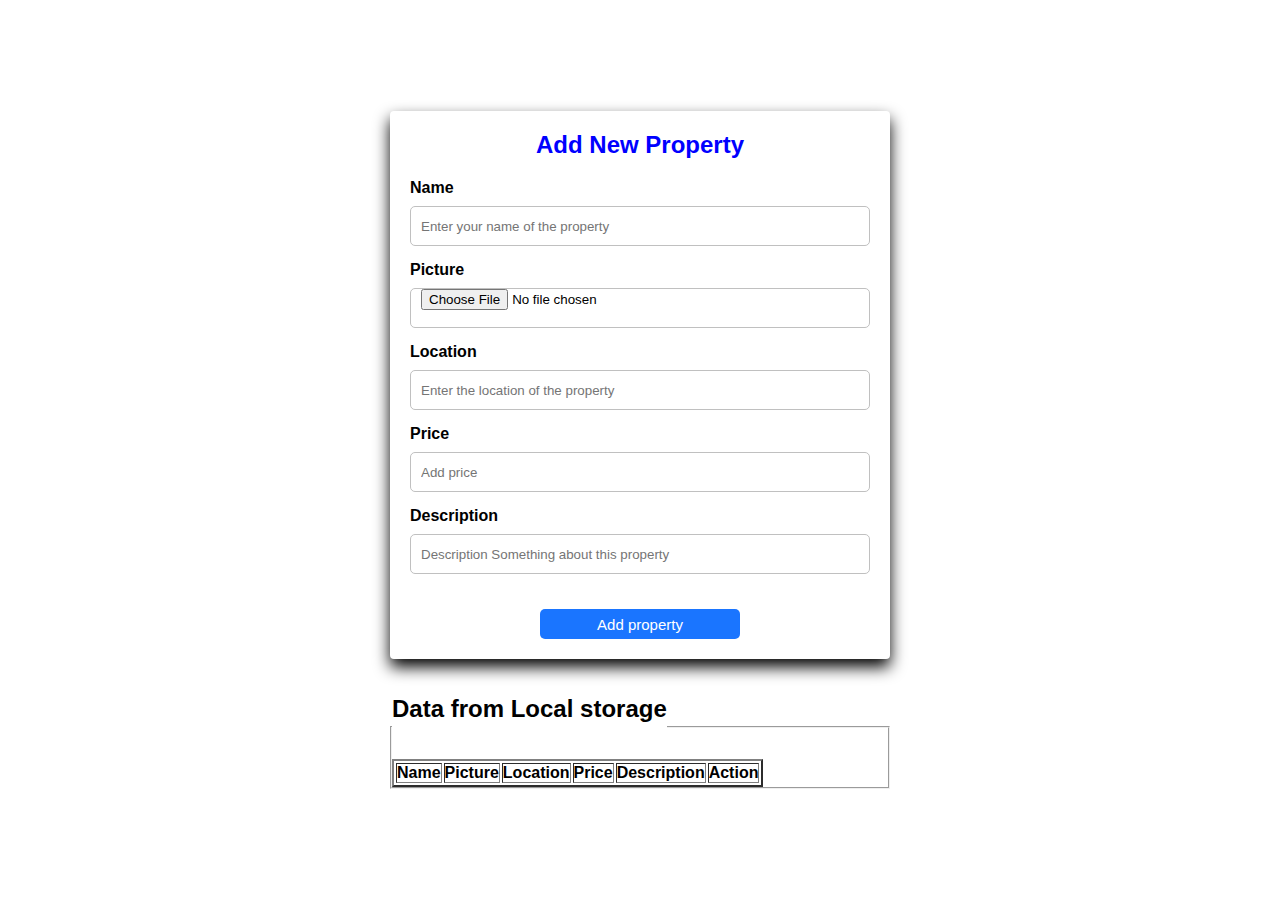
<file: AddProp.html>
<!DOCTYPE html>
<html lang="en">

<head>
    <meta charset="UTF-8">
    <meta name="viewport" content="width=device-width, initial-scale=1.0">
    <title>Add new property</title>
    <style>
        * {
            margin: 0;
            padding: 0;
            box-sizing: border-box;
        }

        body {
            min-height: 100vh;
            background: white;
            display: flex;
            font-family: sans-serif;
            font-weight: bolder;
        }

        .container-1 {
            margin: auto;
            width: 500px;
            max-width: 90%;

        }

        .container-1 form {
            width: 100%;
            height: 100%;
            padding: 20px;
            background: white;
            border-radius: 4px;
            box-shadow: 0 8px 16px rgba(0, 0, 0.3);
        }

        .container-1 form h2 {
            text-align: center;
            margin-bottom: 20px;
            color: blue;

        }

        .container-1 form .form-control {
            width: 100%;
            height: 40px;
            background: white;
            border-radius: 5px;
            border: 1px solid silver;
            margin: 9px 0 15px 0;
            padding: 0 10px;

        }

        .container-1 form .btn {
            margin-left: 50%;
            margin-top: 20px;
            transform: translate(-50%);
            width: 200px;
            height: 30px;
            border: none;
            outline: none;
            background: #1a75ff;
            cursor: pointer;
            font-size: 15px;
            color: white;
            border-radius: 5px;
            transition: 4s;
        }

        .container-1 form .btn:hover {
            opacity: .7;
        }
    </style>

</head>

<body>
    <div class="container-1">

        <form action="">
            <h2> Add New Property</h2>
            <div class="form-group">
                <label for="">Name</label>
                <input type="text" class="form-control" id="name" 
                    placeholder="Enter your name of the property" required />
            </div>
            <div class="form-group">
                <label for="">Picture</label>
                <input value="" class="form-control" type="file" id=" upload" 
                    placeholder="Enter the picture of the property" required />
            </div>
            <div class="form-group">
                <label for="">Location</label>
                <input type="location" class="form-control" id="loc" 
                    placeholder="Enter the location of the property" required />
            </div>
            <div class="form-group">
                <label for="">Price</label>
                <input type="number" class="form-control" id="pri"  placeholder="Add price" required />
            </div>

            <div class="form-group">
                <label for="">Description</label>
                <input type="text" class="form-control" id="desc" 
                placeholder="Description Something about this property" required />
            </div>

            <input type="button" class="btn"  value="Add property" id="btn" onclick="Addproperty()">
        </form>

        <br>
        <div id="msg"></div><br>
        <fieldset>
            <legend>
                <h2>Data from Local storage</h2><br><br>
            </legend>
            <table border="2" id="table">
                <tr>
                    <td class=".col">Name </td>
                    <td class=".col">Picture </td>
                    <td class=".col">Location </td>
                    <td class=".col">Price </td>
                    <td class=".col">Description </td>
                    <td class=".col">Action</td>
                </tr>

            </table>

        </fieldset>
    </div>
    
<script src="Add-Database.js"></script>

</body>

</html>
</file>
